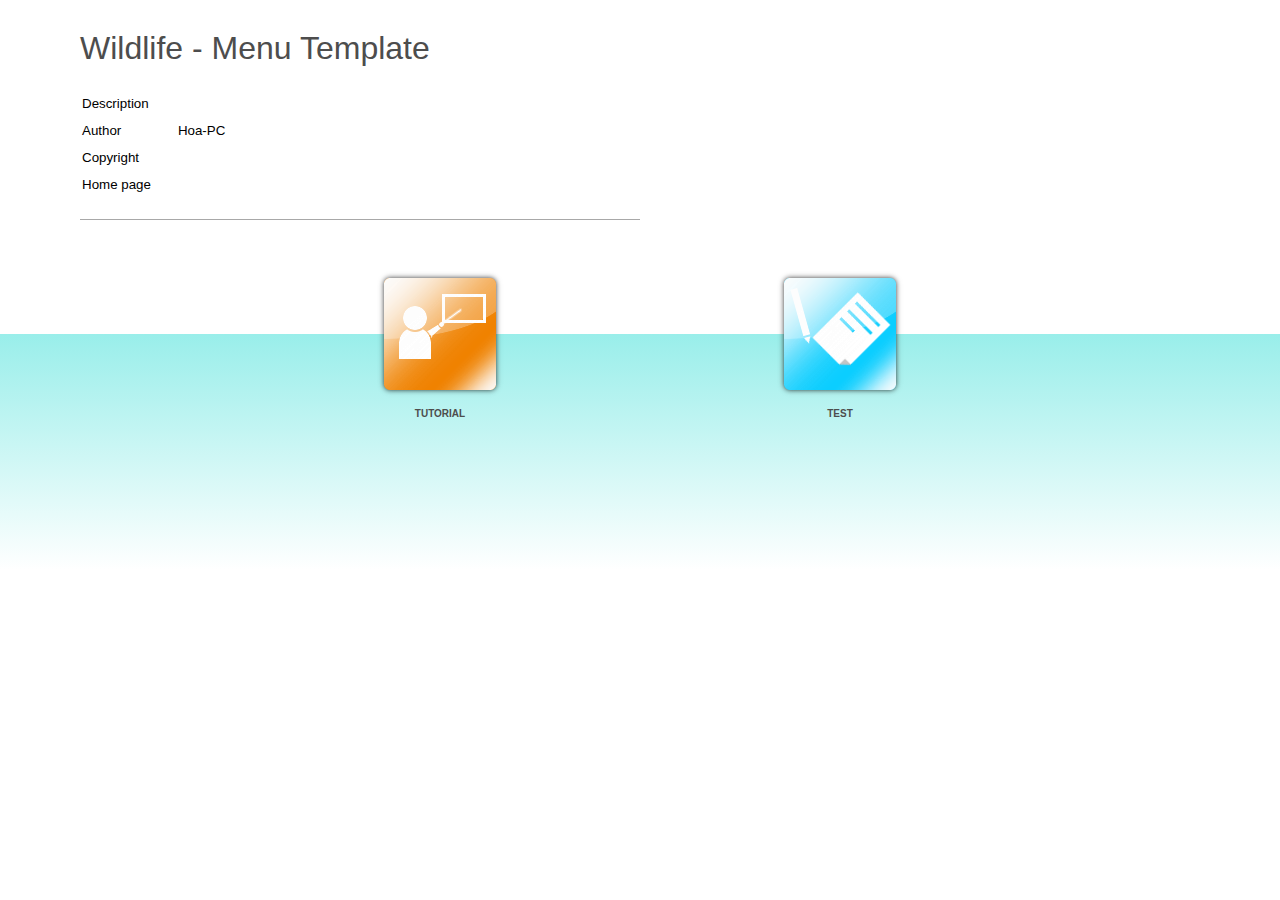
<file: index.html>
﻿<!DOCTYPE html>
<html lang="en-US" dir="ltr">
<head>
	<title>Wildlife - Menu Template</title>
	<meta http-equiv="Content-Type" content="text/html; charset=utf-8"/>
	<meta http-equiv="imagetoolbar" content="no" />
	<meta name="generator" content="ActivePresenter 8.2.3"/>
	<meta name="author" content="Hoa-PC" />
	<meta name="copyright" content=" " />
	<meta name="description" content=""/>

	<link rel="stylesheet" type="text/css" href="index.css" />

	<script type="text/javascript">
		var language = {"Tutorial":"Tutorial","Description":"Description","Author":"Author","DemoIntro":"Play presentation automatically","Copyright":"Copyright","TestIntro":"Choose this mode to do a test","Homepage":"Home page","Practice":"Practice","Test":"Test","Demo":"Demonstration","TutorialIntro":"Tutorial mode","PracticeIntro":"Choose this mode to practise more","OpenPrezError":"Could not open presentation.\nError: "};
		var PlayModes = {
			DEMO: 1,
			TUT: 2,
			PRAC: 4,
			TEST: 8
		};

		var opmodes = 10;
		function openPrez(url, mode) {
			try {
				var margin = 40;
				var top = margin, 
					left = margin, 
					width = screen.availWidth - 2 * margin, 
					height = screen.availHeight - 4 * margin;
				var styles = 'top=' + top + ',left=' + left + ',width=' + width + ',height=' + height
					+ ',location=no,toolbar=no,directories=no,status=no,menubar=no,scrollbars=yes,resizable=yes';
				var owin = window.open(encodeURI(url), '_blank', styles);
				if (owin)
					owin.focus();
			}
			catch (e) {
				alert(language.OpenPrezError + e);
			}
			return false;
		};
	</script>
</head>

<body>
	<div id="ap-top-container" class="ap-top-container">
		<div class="ap-sub-container">
			<div class="ap-layout-top">
				<script>
					var apInfoHTML = '<h1>Wildlife - Menu Template</h1> \
									<table> \
										<tr> \
											<td>' + language.Description + '</td> \
											<td class="ap-left-indent" ></td> \
										</tr> \
										<tr> \
											<td>' +language.Author + '</td> \
											<td class="ap-left-indent">Hoa-PC</td> \
										</tr> \
										<tr> \
											<td>' + language.Copyright + '</td> \
											<td class="ap-left-indent"></td> \
										</tr> \
										<tr> \
											<td>' + language.Homepage + '</td> \
											<td class="ap-left-indent"><a href="" target="_blank"></a></td> \
										</tr>\
									</table> \
									<div class="ap-static-line"> \
									</div>';

					var container = document.getElementById('ap-top-container');
					var layoutTop = container.getElementsByClassName('ap-layout-top')[0];
					var apInfo = document.createElement('div');
					apInfo.classList.add('ap-info');
					apInfo.innerHTML = apInfoHTML;
					layoutTop.appendChild(apInfo);
				</script>
			</div>
		</div>
		<div class="ap-layout-bottom-container">
			<div class="ap-layout-bottom">
				<script>
					var container = document.getElementById('ap-top-container');
					var layoutBottom = container.getElementsByClassName('ap-layout-bottom')[0];
					
					var modes = [PlayModes.DEMO, PlayModes.TUT, PlayModes.PRAC, PlayModes.TEST];
					var classes = ['ap-operation-demo-btn', 'ap-operation-tutorial-btn', 'ap-operation-practice-btn', 'ap-operation-test-btn'];
					var pages = ['demo.html', 'tutorial.html', 'practice.html', 'test.html'];
					var titles = [language.DemoIntro, language.TutorialIntro, language.PracticeIntro, language.TestIntro];
					var texts = [language.Demo, language.Tutorial, language.Practice, language.Test];
					var icons = ['demo.png', 'tutorial.png', 'practice.png', 'test.png'];

					for (var i = 0; i < 4; ++i){
						if ((modes[i] & opmodes) != modes[i])
							continue;
						var btnMode = document.createElement('div');
						btnMode.classList.add('ap-operation-btn');
						btnMode.classList.add(classes[i]);
						btnMode.setAttribute('title', titles[i]);
						btnMode.setAttribute('onClick', 'openPrez("' + pages[i] +'")', titles[i]);
						btnMode.innerHTML += '<img src="index-images/' + icons[i] + '"/>' + '<div class="ap-btn-text">' + texts[i] + '</div>';
						layoutBottom.appendChild(btnMode);
					}
				</script>
			</div>
		</div>
	</div>
</body>
</html>
</file>
<file: index.css>
/*!
 * ActivePresenter HTML5 Output File
 * Copyright (c) Atomi Systems, Inc. All rights reserved.
 * https://atomisystems.com/activepresenter/
 * Version: 8.2.3
 * Date: 2020.11.25
 */
* {
	vertical-align: baseline;
	font-weight: inherit;
	font-family: inherit;
	font-style: inherit;
	padding: 0;
	margin: 0;
}
a:link {color:#5e5e5e; text-decoration:none;}
a:visited {color:#5e5e5e; text-decoration:none}
a:active {color:#5e5e5e; text-decoration:none}
a:hover {color:#5e5e5e; text-decoration:none}
p{
	font-size:10pt;
}
td{
	font-size:10pt;
	padding-top:5px;
	padding-bottom:5px;
}
td.ap-left-indent
{
	padding-left:25px;
}
img {
	border: 0 none;
}
h1{
	font-size:2em;
	font-weight:normal;
	padding-bottom:22px;
	color:#4d4d4d;
}
html, body {
	font-family: Arial;
	height:100%;
}
.ap-top-container {
	position:relative;
	width:100%;
	min-height:100%;
}
.ap-sub-container{
	margin:0px 40px;
	width:600px;
}
.ap-layout-top{
	padding-top:20px;
	min-height:250px;
}
.ap-layout-top .ap-logo{
	float:left;
	width:128px;
}
.ap-layout-top .ap-logo img{
}
.ap-layout-top .ap-info{
	margin-left:40px;
	padding-top:10px;
	padding-bottom:30px;
}
.ap-layout-top .ap-info p{
	font-size:9pt;
	line-height:180%;
}
.ap-layout-top .ap-info .ap-static-line{
	border-top:1px solid #a8a8a8;
	margin-top:20px;
	padding:10px 0px;
}
.ap-btn-text{
	margin-left:auto;
	margin-right:auto;
	font-size:10px;
	font-weight:bold;
	color:#4d4d4d;
	text-transform:uppercase;
	font-family: Arial;
	padding: 10px;
	text-align: center;
 }
 
.ap-layout-bottom-container {
	height: 300px;
	background: linear-gradient(white 0px, white 64px, rgb(153, 238, 234) 64px, white 300px);
}

.ap-layout-bottom {
	margin-left:auto;
	margin-right:auto;
	display: flex;
	width: 800px;
 }
 
.ap-operation-btn  > img{
	width:128px;
	height:128px;
	margin-left:auto;
	margin-right:auto;
}

.ap-operation-btn:hover   > img {
	filter: drop-shadow(0px 0px 10px yellow);
	-webkit-filter: drop-shadow(0px 0px 10px yellow);    
}

.ap-operation-btn {
	cursor:pointer;
	flex-grow: 1;
	display: flex;
	flex-direction: column;
	transition: transform 1s;
}

.ap-operation-btn:hover {
	transform: translateY(-10px);
	transition: transform 1s;
}
</file>
